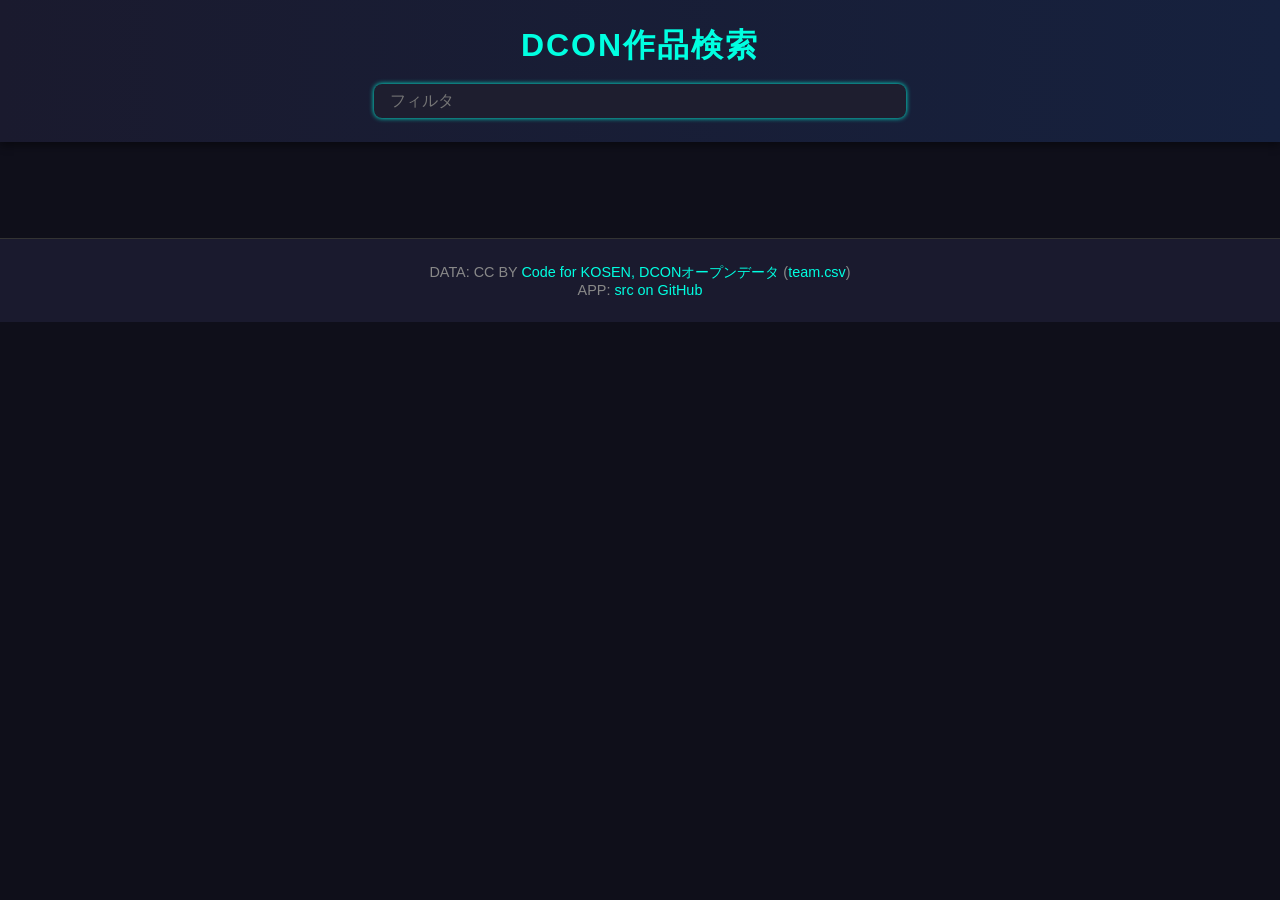
<file: app/index.html>
<!DOCTYPE html><html lang="ja"><head><meta charset="utf-8"><meta name="viewport" content="width=device-width"><link rel="icon" href="data:">
<title>DCON作品検索</title>
<link rel="stylesheet" href="style.css">
</head><body>
<header>
<h1>DCON作品検索</h1>
<input id=infilter placeholder="フィルタ">
</header>

<div id=main></div>

<script type="module">
import { CSV } from "https://code4fukui.github.io/CSV/CSV.js";
import { shuffle } from "https://js.sabae.cc/shuffle.js";

const teams = await CSV.fetchJSON("../data/team.csv");
//console.log(teams.map(i => i.ID));
const tosort = id => {
  const ss = id.split("_");
  const year = parseInt(ss[0].substring(4));
  const num = parseInt(ss[1]);
  return year * 100 - num;
};
teams.sort((a, b) => tosort(b.ID) - tosort(a.ID));
//teams.reverse();
//shuffle(teams);

const isMatch = (obj, key) => {
  key = key.toLowerCase();
  const isMatch2 = (obj) => {
    for (const name in obj) {
      const val = obj[name];
      if (typeof val == "object") {
        return isMatch2(val);
      } else if (val != null && val.toString().toLowerCase().indexOf(key) >= 0) {
        return true;
      }
    }
    return false;
  };
  return isMatch2(obj);
};

const show = () => {
  const key = infilter.value;

  main.innerHTML = "";
  for (const team of teams) {
    if (!isMatch(team, key)) continue;
    const a = document.createElement("a");
    const img = new Image();
    img.src = team.作品画像URL;
    a.appendChild(img);
    const div2 = document.createElement("div");
    a.appendChild(div2);
    const presen = team.プレゼンURL ? ` (<a href=${team.プレゼンURL} target=_blank>動画</a>)` : "";
    div2.innerHTML = `<div>${team.作品名} (${team.ID}) / ${team.高専}${presen}</div>`;
    a.setAttribute("href", team.URL);
    main.appendChild(a);
  }
};
const getHashKeyword = () => decodeURIComponent(location.hash.substring(1));
const setHashKeyword = (key) => {
  if (key) {
    history.replaceState(null, "", `#${encodeURIComponent(key)}`);
  } else {
    history.replaceState(null, "", location.pathname + location.search);
  }
};

infilter.value = getHashKeyword();
infilter.oninput = () => {
  setHashKeyword(infilter.value);
  show();
};
window.onhashchange = () => {
  infilter.value = getHashKeyword();
  show();
};
show();
</script>

<footer>
DATA: CC BY <a href=https://github.com/codeforkosen/dcon-opendata>Code for KOSEN, DCONオープンデータ</a> (<a href=https://codeforkosen.github.io/dcon-opendata/data/team.csv>team.csv</a>)<br>
APP: <a href=https://github.com/codeforkosen/dcon-opendata>src on GitHub</a><br>
</footer>

</body>
</html>
</file>
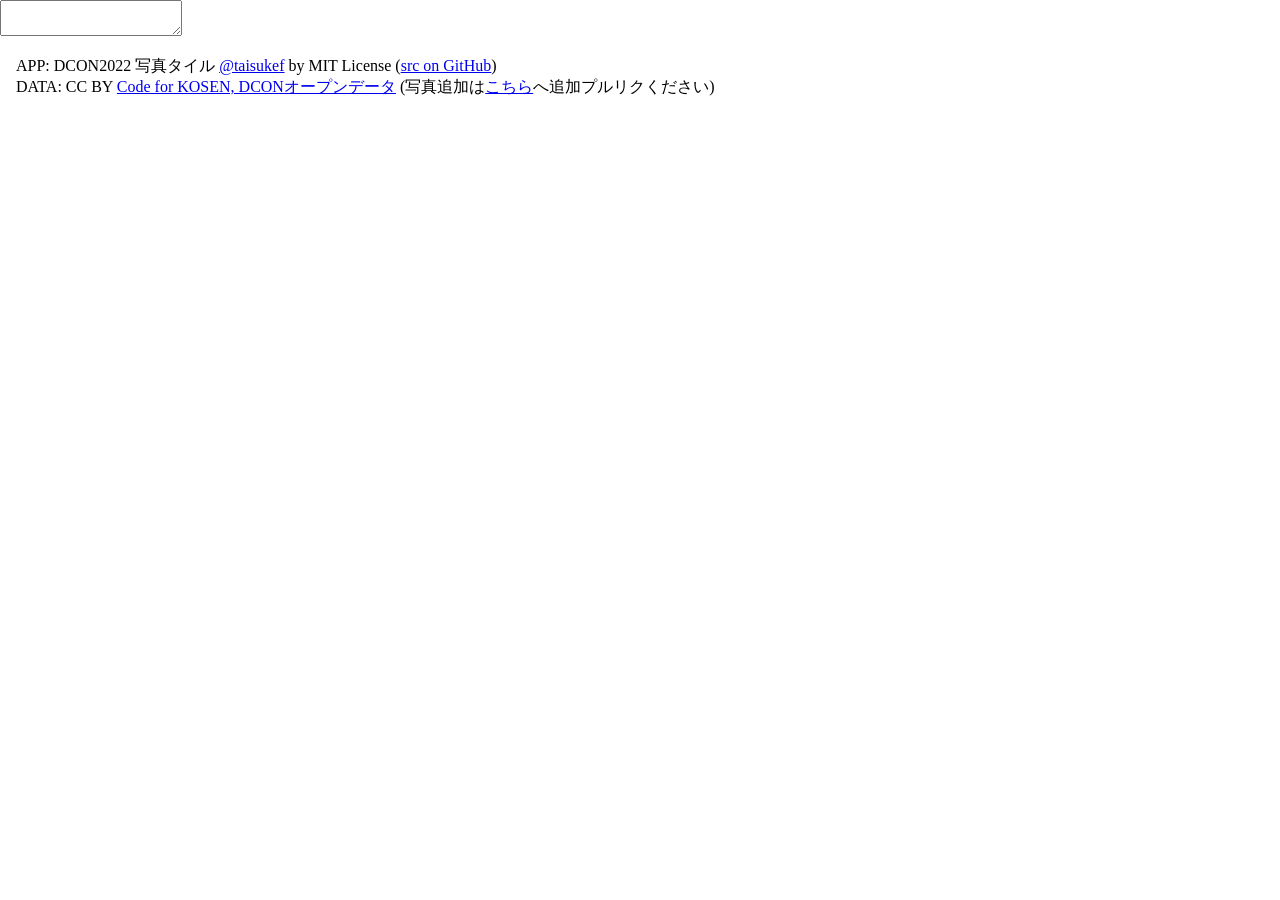
<file: app/photo2022-addtag.html>
<!DOCTYPE html><html lang="ja"><head><meta charset="utf-8"><meta name="viewport" content="width=device-width">
<title>DCON2022 写真タイル</title>
<body>

<div id=main></div>
<textarea id=ta></textarea>

<script type="module">
import { shuffle } from "https://js.sabae.cc/shuffle.js";

const imgs = await (await fetch("../data/2022/img.json")).json();
shuffle(imgs);
for (const img of imgs) {
  const imgc = new Image();
  imgc.src = img.url;
  main.appendChild(imgc);
  imgc.onclick = () => {
    //imgc.requestFullscreen();
    const s = prompt("tag?", img.tags)
    if (s) {
      img.tags = s;
      show();
    }
  };
  const show = () => {
    ta.value = JSON.stringify(imgs, null, 2);
  };
}
</script>

<style>
body {
  margin: 0;
}
#main {
  line-height: 0;
}
img {
  width: 25vw;
  height: 20vw;
  x-object-fit: contain;
  object-fit: cover;
}
footer {
  padding: 1em;
}
</style>

<footer>
APP: DCON2022 写真タイル <a href=https://fukuno.jig.jp/3565>@taisukef</a> by MIT License (<a href=https://github.com/codeforkosen/dcon-opendata>src on GitHub</a>)<br>
DATA: CC BY <a href=https://github.com/codeforkosen/dcon-opendata>Code for KOSEN, DCONオープンデータ</a> (写真追加は<a href=https://github.com/codeforkosen/dcon-opendata/tree/main/data/2022/img>こちら</a>へ追加プルリクください)<br>
</footer>

</body>
</html>
</file>
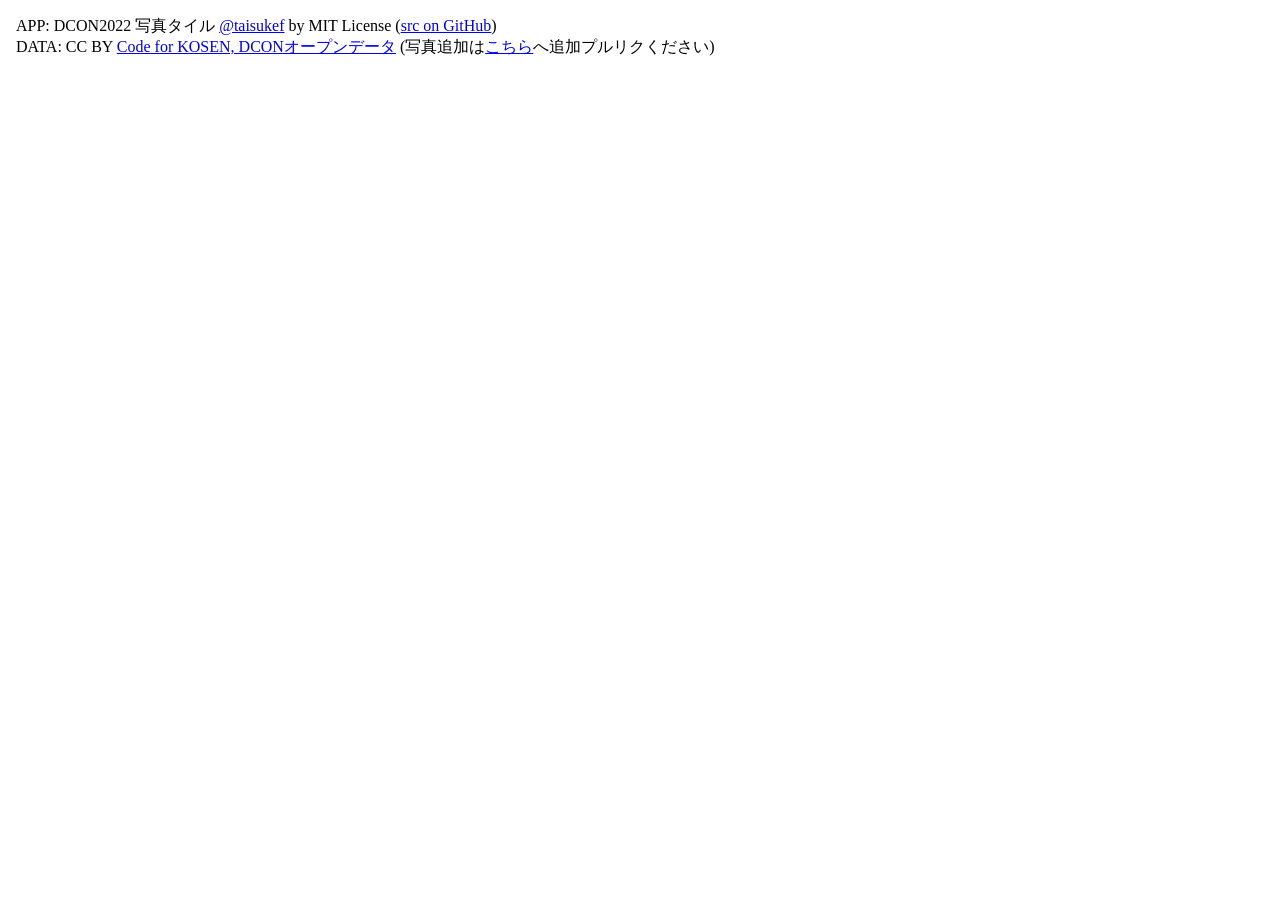
<file: app/photo2022.html>
<!DOCTYPE html><html lang="ja"><head><meta charset="utf-8"><meta name="viewport" content="width=device-width">
<title>DCON2022 写真タイル</title>
<body>

<div id=main></div>

<script type="module">
import { shuffle } from "https://js.sabae.cc/shuffle.js";

const imgs = await (await fetch("../data/2022/img.json")).json();
shuffle(imgs);
for (const img of imgs) {
  const imgc = new Image();
  imgc.src = img.url;
  main.appendChild(imgc);
  imgc.onclick = () => {
    imgc.requestFullscreen();
  };
}
</script>

<style>
body {
  margin: 0;
}
#main {
  line-height: 0;
}
img {
  width: 25vw;
  height: 20vw;
  x-object-fit: contain;
  object-fit: cover;
}
footer {
  padding: 1em;
}
</style>

<footer>
APP: DCON2022 写真タイル <a href=https://fukuno.jig.jp/3565>@taisukef</a> by MIT License (<a href=https://github.com/codeforkosen/dcon-opendata>src on GitHub</a>)<br>
DATA: CC BY <a href=https://github.com/codeforkosen/dcon-opendata>Code for KOSEN, DCONオープンデータ</a> (写真追加は<a href=https://github.com/codeforkosen/dcon-opendata/tree/main/data/2022/img>こちら</a>へ追加プルリクください)<br>
</footer>

</body>
</html>
</file>
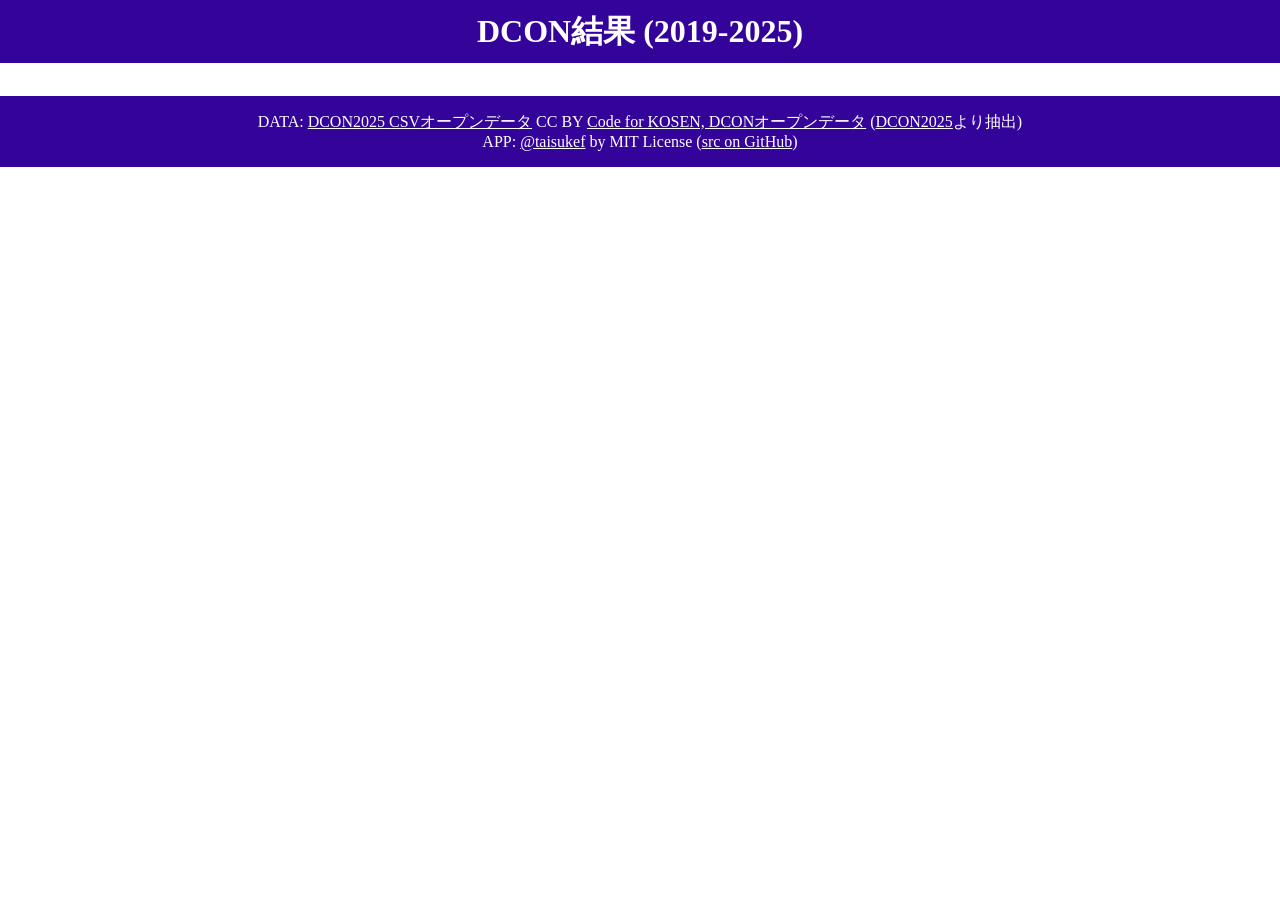
<file: app/result.html>
<!DOCTYPE html><html lang="ja"><head><meta charset="utf-8"><meta name="viewport" content="width=device-width">
<title>DCON結果 (2019-2025)</title>
<body>

<header>
<h1>DCON結果 (2019-2025)</h1>
</header>
<main id=main></main>

<script type="module">
import { CSV } from "https://js.sabae.cc/CSV.js";

const teams0 = await CSV.fetchJSON("../data/team.csv");
const sortname = "企業評価額(億円)";
//const teams = teams0.filter(i => i["投資額(億円)"] == "" && i[sortname] != "");
const teams = teams0.filter(i => i[sortname] != "");

teams.sort((a, b) => {
  const m = parseInt(b[sortname]) - parseInt(a[sortname]);
  if (m != 0) {
    return m;
  }
  return parseInt(b.year) - parseInt(a.year);
});
for (const t of teams) {
  const div = document.createElement("div");
  console.log(t);
  const prize = t.受賞 ? `（<span class=prize>${t.受賞}</span>）` : "";
  const mentor0 = t.メンター ? `${t.メンター} (${t.メンター所属})` : "";
  const mentor = t.メンターURL ? `メンター <a href=${t.メンターURL}>${mentor0}</a>` : mentor0;
  const movie = t.プレゼンURL ? `<div><a href=${t.プレゼンURL} target=dconpresen><span class=video_play></a></span><a class=play href=${t.プレゼンURL} target=dconpresen>プレゼン動画を見る</a></div>` : "";
  div.innerHTML = `
    <h2>DCON${t.year}年 ${t.順位 != "" ? t.順位 + "位 " : ""}${t.作品名}</h2>
    <div class=team>by ${t.チーム名} (${t.高専}) ${mentor}</div>
    <a href=${t.URL}><img src=${t.作品画像URL}><img src=${t.チーム画像URL}></a>
      <!--<a href=${t.メンターURL}><img src=${t.メンター画像URL}></a>-->
      ${movie}
    <div class=result>${t["企業評価額(億円)"] != "" ? `企業評価額 ${t["企業評価額(億円)"]}億円` : ""} ${prize}</div>
  `;
  main.appendChild(div);
}
</script>

<style>
body {
  text-align: center;
  margin: 0;
}
header {
  position: fixed;
  display: block;
  width: 100%;
  top: 0;
  margin: 0;
  padding: 0;
  z-index: 100;
}
h1 {
  display: block;
  margin: 0;
  padding: .3em;
  background-color: #34049a;
  color: white;
}
main {
  margin-top: 6em;
}
.video_play {
  display: inline-block;
  position: relative;
  width: 1em;
  height: 1em;
  border: 0.05em solid currentColor;
  border-radius: 50%;
  color: #f00;
  font-size: 25px;
}
.video_play::before {
  position: absolute;
  top: 50%;
  left: 30%;
  transform: translateY(-50%);
  width: 0px;
  height: 0px;
  border: 0.3em solid transparent;
  border-left: 0.5em solid currentColor;
  box-sizing: border-box;
  content: "";
}
.play {
  margin-left: .5em;
  vertical-align: .5em;
  display: inline-block;
}
.keyword {
  font-weight: bold;
  padding: .2em;
}
.pr {
  padding: .5em;
  font-size: 90%;
  background-color: #f8f8f8;
  margin: .5em;
  text-align: left;
  white-space: pre-wrap;
}
img {
  width: 30vw;
  height: 18vw;
  x-object-fit: contain;
  object-fit: cover;
}
#main a {
  color: #333 !important;
}
footer {
  margin-top: 1em;
  padding: 1em;
  background-color: #34049a;
  color: white;
}
footer a {
  color: white !important;
}
</style>

<footer>
DATA: <a href=https://github.com/codeforkosen/dcon-opendata/blob/main/data/2025/team.json>DCON2025 CSVオープンデータ</a> CC BY <a href=https://github.com/codeforkosen/dcon-opendata>Code for KOSEN, DCONオープンデータ</a> (<a href=https://dcon.ai/2025/>DCON2025</a>より抽出)<br>
APP: <a href=https://fukuno.jig.jp/3930>@taisukef</a> by MIT License (<a href=https://github.com/codeforkosen/dcon-opendata>src on GitHub</a>)<br>
</footer>

</body>
</html>
</file>
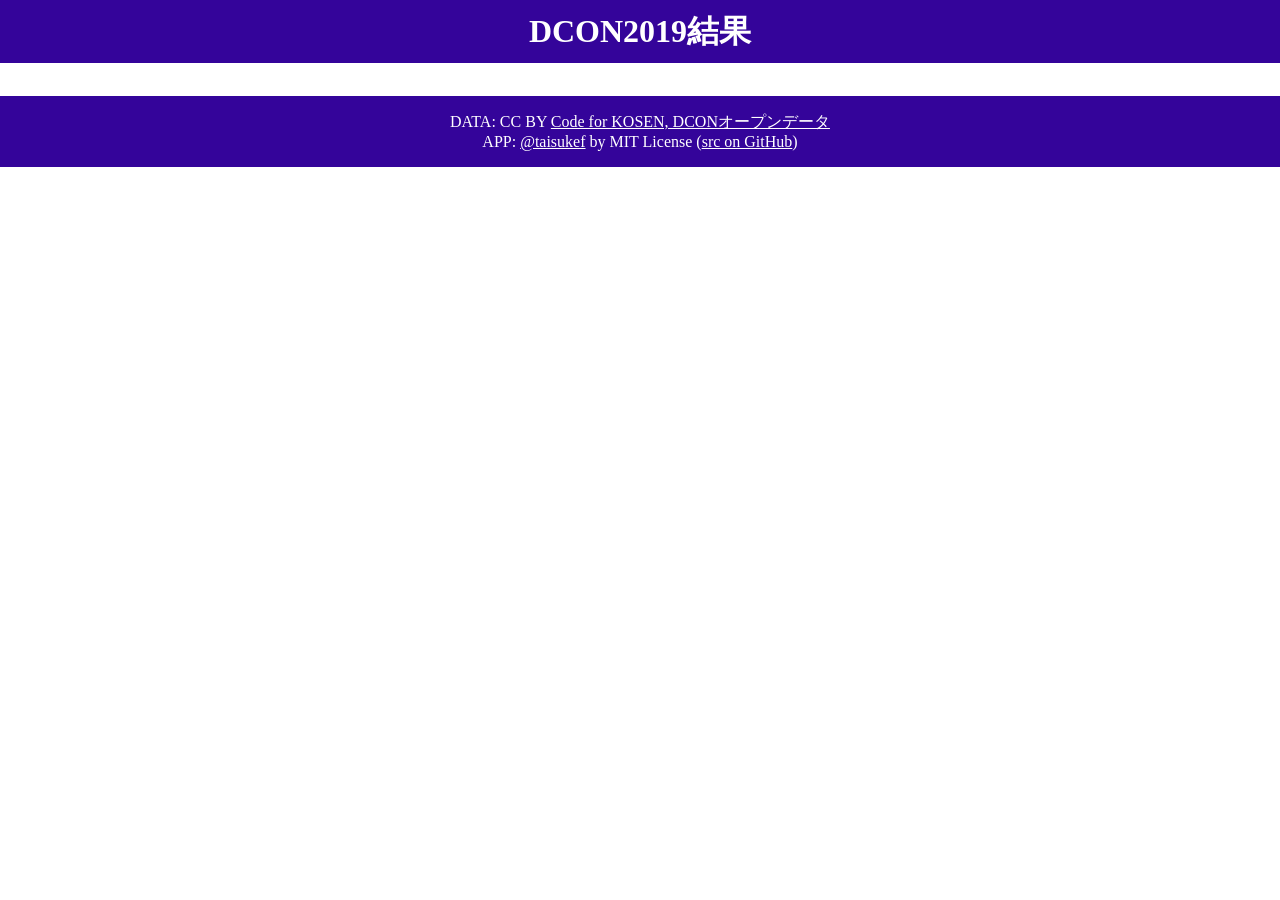
<file: app/result2019.html>
<!DOCTYPE html><html lang="ja"><head><meta charset="utf-8"><meta name="viewport" content="width=device-width">
<title>DCON2019結果</title>
<body>

<header>
<h1>DCON2019結果</h1>
</header>
<main id=main></main>

<script type="module">
import { CSV } from "https://js.sabae.cc/CSV.js";

const teams = await CSV.fetchJSON("../data/2019/team.csv");

teams.sort((a, b) => {
  if (a.順位 == "" && b.順位 == "") return 0;
  if (a.順位 == "" && b.順位 != "") return 1;
  if (a.順位 != "" && b.順位 == "") return -1;
  return parseInt(a.順位) - parseInt(b.順位);
});
for (const t of teams) {
  const div = document.createElement("div");
  console.log(t);
  const prize = t.受賞 ? `（<span class=prize>${t.受賞}</span>）` : "";
  const mentor0 = `${t.メンター} (${t.メンター所属})`;
  const mentor = !t.メンター ? "" : (t.メンターURL ? `メンター <a href=${t.メンターURL}>${mentor0}</a>` : mentor0);
  div.innerHTML = `
    <h2>${t.順位 != "" ? t.順位 + "位 " : ""}${t.作品名}</h2>
    <a href=${t.URL}>
    <div class=team>by ${t.チーム名} (${t.高専}) ${mentor}</div>
    </a>
      <!--<img src=${t.作品画像URL}><img src=${t.チーム画像URL}></a>-->
      <!--<a href=${t.メンターURL}><img src=${t.メンター画像URL}></a>-->
      <!--<div><a href=${t.プレゼンURL} target=dconpresen><span class=video_play></a></span><a class=play href=${t.プレゼンURL} target=dconpresen>プレゼン動画を見る</a></div>-->
    <div class=result>${t["企業評価額(億円)"] != "" ? `企業評価額 ${t["企業評価額(億円)"]}億円` : ""} ${prize}</div>
  `;
  main.appendChild(div);
}
</script>

<style>
body {
  text-align: center;
  margin: 0;
}
header {
  position: fixed;
  display: block;
  width: 100%;
  top: 0;
  margin: 0;
  padding: 0;
  z-index: 100;
}
h1 {
  display: block;
  margin: 0;
  padding: .3em;
  background-color: #34049a;
  color: white;
}
main {
  margin-top: 6em;
}
.video_play {
  display: inline-block;
  position: relative;
  width: 1em;
  height: 1em;
  border: 0.05em solid currentColor;
  border-radius: 50%;
  color: #f00;
  font-size: 25px;
}
.video_play::before {
  position: absolute;
  top: 50%;
  left: 30%;
  transform: translateY(-50%);
  width: 0px;
  height: 0px;
  border: 0.3em solid transparent;
  border-left: 0.5em solid currentColor;
  box-sizing: border-box;
  content: "";
}
.play {
  margin-left: .5em;
  vertical-align: .5em;
  display: inline-block;
}
.keyword {
  font-weight: bold;
  padding: .2em;
}
.pr {
  padding: .5em;
  font-size: 90%;
  background-color: #f8f8f8;
  margin: .5em;
  text-align: left;
  white-space: pre-wrap;
}
img {
  width: 30vw;
  height: 18vw;
  x-object-fit: contain;
  object-fit: cover;
}
#main a {
  color: #333 !important;
}
footer {
  margin-top: 1em;
  padding: 1em;
  background-color: #34049a;
  color: white;
}
footer a {
  color: white !important;
}
</style>

<footer>
DATA: CC BY <a href=https://github.com/codeforkosen/dcon-opendata>Code for KOSEN, DCONオープンデータ</a><br>
APP: <a href=https://fukuno.jig.jp/3930>@taisukef</a> by MIT License (<a href=https://github.com/codeforkosen/dcon-opendata>src on GitHub</a>)<br>
</footer>

</body>
</html>
</file>
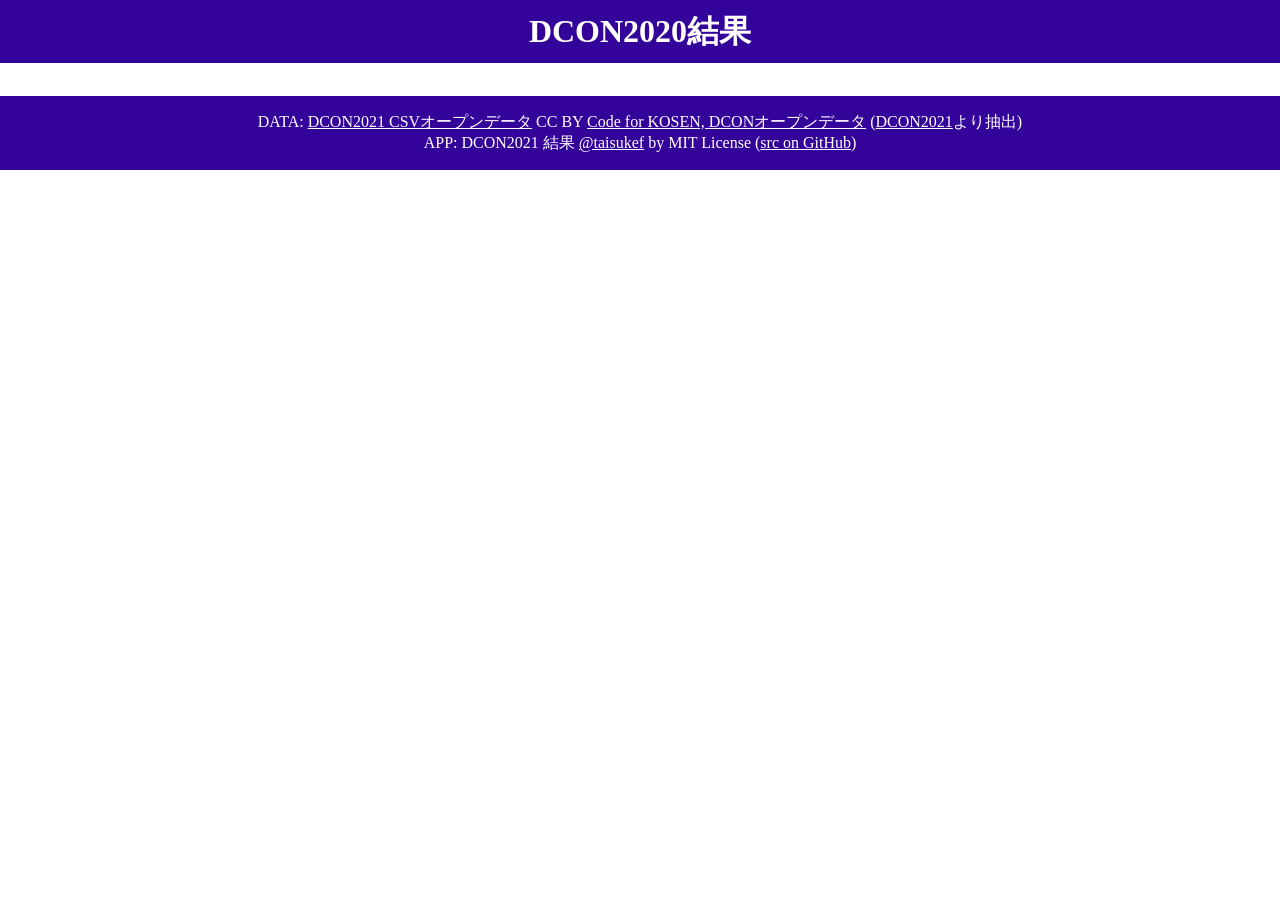
<file: app/result2020.html>
<!DOCTYPE html><html lang="ja"><head><meta charset="utf-8"><meta name="viewport" content="width=device-width">
<title>DCON2020結果</title>
<body>

<header>
<h1>DCON2020結果</h1>
</header>
<main id=main></main>

<script type="module">
import { CSV } from "https://js.sabae.cc/CSV.js";

const teams = await CSV.fetchJSON("../data/2020/team.csv");

teams.sort((a, b) => {
  if (a.順位 == "" && b.順位 == "") return 0;
  if (a.順位 == "" && b.順位 != "") return 1;
  if (a.順位 != "" && b.順位 == "") return -1;
  return parseInt(a.順位) - parseInt(b.順位);
});
for (const t of teams) {
  const div = document.createElement("div");
  console.log(t);
  const prize = t.受賞 ? `（<span class=prize>${t.受賞}</span>）` : "";
  const mentor0 = `${t.メンター} (${t.メンター所属})`;
  const mentor = !t.メンター ? "" : (t.メンターURL ? `メンター <a href=${t.メンターURL}>${mentor0}</a>` : mentor0);
  div.innerHTML = `
    <h2>${t.順位 != "" ? t.順位 + "位 " : ""}${t.作品名}</h2>
    <a href=${t.URL}>
    <div class=team>by ${t.チーム名} (${t.高専}) ${mentor}</div>
    </a>
      <!--<img src=${t.作品画像URL}><img src=${t.チーム画像URL}></a>-->
      <!--<a href=${t.メンターURL}><img src=${t.メンター画像URL}></a>-->
      <!--<div><a href=${t.プレゼンURL} target=dconpresen><span class=video_play></a></span><a class=play href=${t.プレゼンURL} target=dconpresen>プレゼン動画を見る</a></div>-->
    <div class=result>${t["企業評価額(億円)"] != "" ? `企業評価額 ${t["企業評価額(億円)"]}億円` : ""} ${prize}</div>
  `;
  main.appendChild(div);
}
</script>

<style>
body {
  text-align: center;
  margin: 0;
}
header {
  position: fixed;
  display: block;
  width: 100%;
  top: 0;
  margin: 0;
  padding: 0;
  z-index: 100;
}
h1 {
  display: block;
  margin: 0;
  padding: .3em;
  background-color: #34049a;
  color: white;
}
main {
  margin-top: 6em;
}
.video_play {
  display: inline-block;
  position: relative;
  width: 1em;
  height: 1em;
  border: 0.05em solid currentColor;
  border-radius: 50%;
  color: #f00;
  font-size: 25px;
}
.video_play::before {
  position: absolute;
  top: 50%;
  left: 30%;
  transform: translateY(-50%);
  width: 0px;
  height: 0px;
  border: 0.3em solid transparent;
  border-left: 0.5em solid currentColor;
  box-sizing: border-box;
  content: "";
}
.play {
  margin-left: .5em;
  vertical-align: .5em;
  display: inline-block;
}
.keyword {
  font-weight: bold;
  padding: .2em;
}
.pr {
  padding: .5em;
  font-size: 90%;
  background-color: #f8f8f8;
  margin: .5em;
  text-align: left;
  white-space: pre-wrap;
}
img {
  width: 30vw;
  height: 18vw;
  x-object-fit: contain;
  object-fit: cover;
}
#main a {
  color: #333 !important;
}
footer {
  margin-top: 1em;
  padding: 1em;
  background-color: #34049a;
  color: white;
}
footer a {
  color: white !important;
}
</style>

<footer>
DATA: <a href=https://github.com/codeforkosen/dcon-opendata/blob/main/data/2021/team.json>DCON2021 CSVオープンデータ</a> CC BY <a href=https://github.com/codeforkosen/dcon-opendata>Code for KOSEN, DCONオープンデータ</a> (<a href=https://dcon.ai/2021/>DCON2021</a>より抽出)<br>
APP: DCON2021 結果 <a href=https://fukuno.jig.jp/3930>@taisukef</a> by MIT License (<a href=https://github.com/codeforkosen/dcon-opendata>src on GitHub</a>)<br>
</footer>

</body>
</html>
</file>
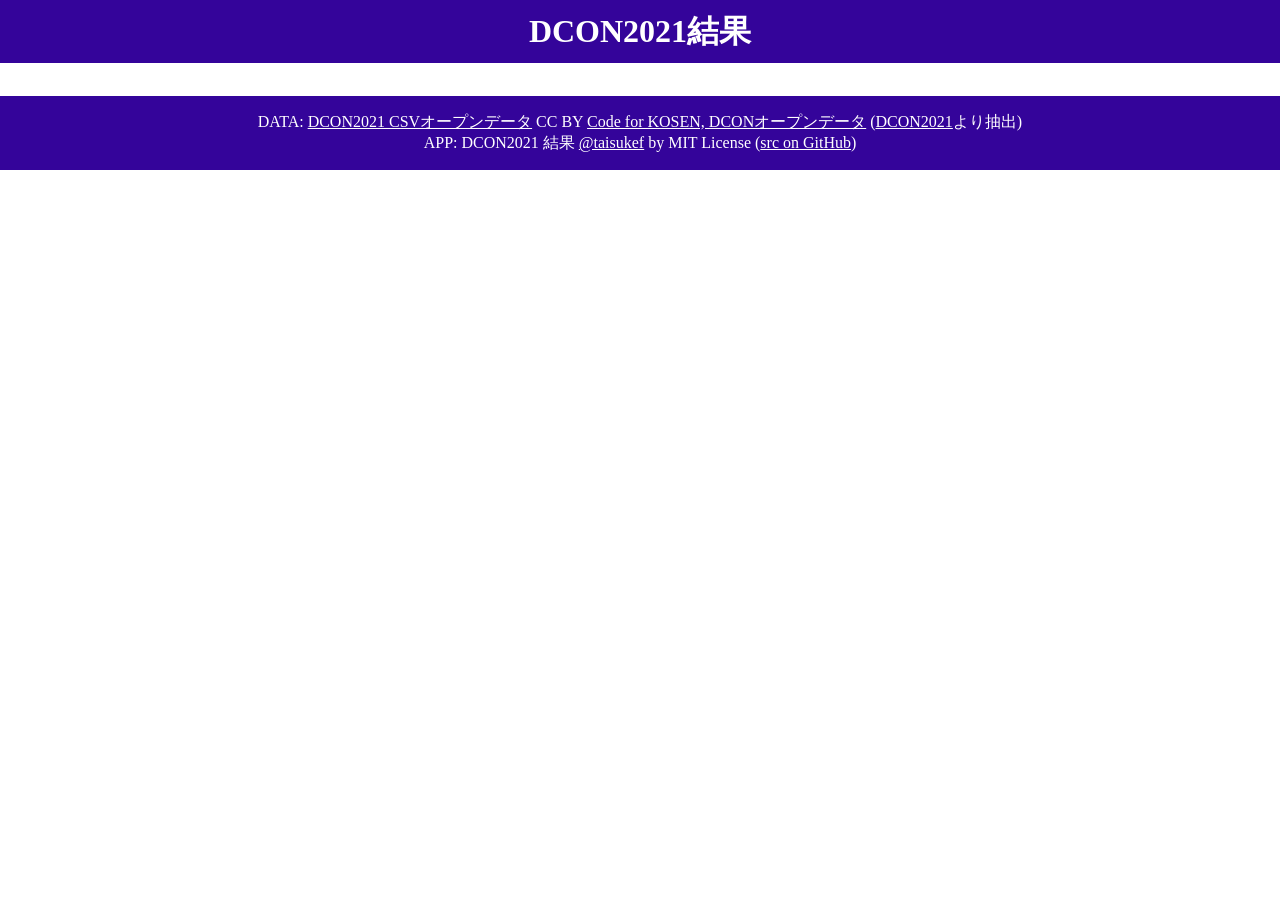
<file: app/result2021.html>
<!DOCTYPE html><html lang="ja"><head><meta charset="utf-8"><meta name="viewport" content="width=device-width">
<title>DCON2021結果</title>
<body>

<header>
<h1>DCON2021結果</h1>
</header>
<main id=main></main>

<script type="module">
import { CSV } from "https://js.sabae.cc/CSV.js";

const teams = await CSV.fetchJSON("../data/2021/team.csv");

teams.sort((a, b) => {
  if (a.順位 == "" && b.順位 == "") return 0;
  if (a.順位 == "" && b.順位 != "") return 1;
  if (a.順位 != "" && b.順位 == "") return -1;
  return parseInt(a.順位) - parseInt(b.順位);
});
for (const t of teams) {
  const div = document.createElement("div");
  console.log(t);
  const prize = t.受賞 ? `（<span class=prize>${t.受賞}</span>）` : "";
  const mentor0 = `${t.メンター} (${t.メンター所属})`;
  const mentor = !t.メンター ? "" : (t.メンターURL ? `メンター <a href=${t.メンターURL}>${mentor0}</a>` : "メンター " + mentor0);
  div.innerHTML = `
    <h2>${t.順位 != "" ? t.順位 + "位 " : ""}${t.作品名}</h2>
    <div class=team>by ${t.チーム名} (${t.高専}) ${mentor}</div>
    <a href=${t.URL}><img src=${t.作品画像URL}><img src=${t.チーム画像URL}></a>
      <!--<a href=${t.メンターURL}><img src=${t.メンター画像URL}></a>-->
      <div><a href=${t.プレゼンURL} target=dconpresen><span class=video_play></a></span><a class=play href=${t.プレゼンURL} target=dconpresen>プレゼン動画を見る</a></div>
    <div class=result>${t["企業評価額(億円)"] != "" ? `企業評価額 ${t["企業評価額(億円)"]}億円` : ""} ${prize}</div>
  `;
  main.appendChild(div);
}
</script>

<style>
body {
  text-align: center;
  margin: 0;
}
header {
  position: fixed;
  display: block;
  width: 100%;
  top: 0;
  margin: 0;
  padding: 0;
  z-index: 100;
}
h1 {
  display: block;
  margin: 0;
  padding: .3em;
  background-color: #34049a;
  color: white;
}
main {
  margin-top: 6em;
}
.video_play {
  display: inline-block;
  position: relative;
  width: 1em;
  height: 1em;
  border: 0.05em solid currentColor;
  border-radius: 50%;
  color: #f00;
  font-size: 25px;
}
.video_play::before {
  position: absolute;
  top: 50%;
  left: 30%;
  transform: translateY(-50%);
  width: 0px;
  height: 0px;
  border: 0.3em solid transparent;
  border-left: 0.5em solid currentColor;
  box-sizing: border-box;
  content: "";
}
.play {
  margin-left: .5em;
  vertical-align: .5em;
  display: inline-block;
}
.keyword {
  font-weight: bold;
  padding: .2em;
}
.pr {
  padding: .5em;
  font-size: 90%;
  background-color: #f8f8f8;
  margin: .5em;
  text-align: left;
  white-space: pre-wrap;
}
img {
  width: 30vw;
  height: 18vw;
  x-object-fit: contain;
  object-fit: cover;
}
#main a {
  color: #333 !important;
}
footer {
  margin-top: 1em;
  padding: 1em;
  background-color: #34049a;
  color: white;
}
footer a {
  color: white !important;
}
</style>

<footer>
DATA: <a href=https://github.com/codeforkosen/dcon-opendata/blob/main/data/2021/team.json>DCON2021 CSVオープンデータ</a> CC BY <a href=https://github.com/codeforkosen/dcon-opendata>Code for KOSEN, DCONオープンデータ</a> (<a href=https://dcon.ai/2021/>DCON2021</a>より抽出)<br>
APP: DCON2021 結果 <a href=https://fukuno.jig.jp/3930>@taisukef</a> by MIT License (<a href=https://github.com/codeforkosen/dcon-opendata>src on GitHub</a>)<br>
</footer>

</body>
</html>
</file>
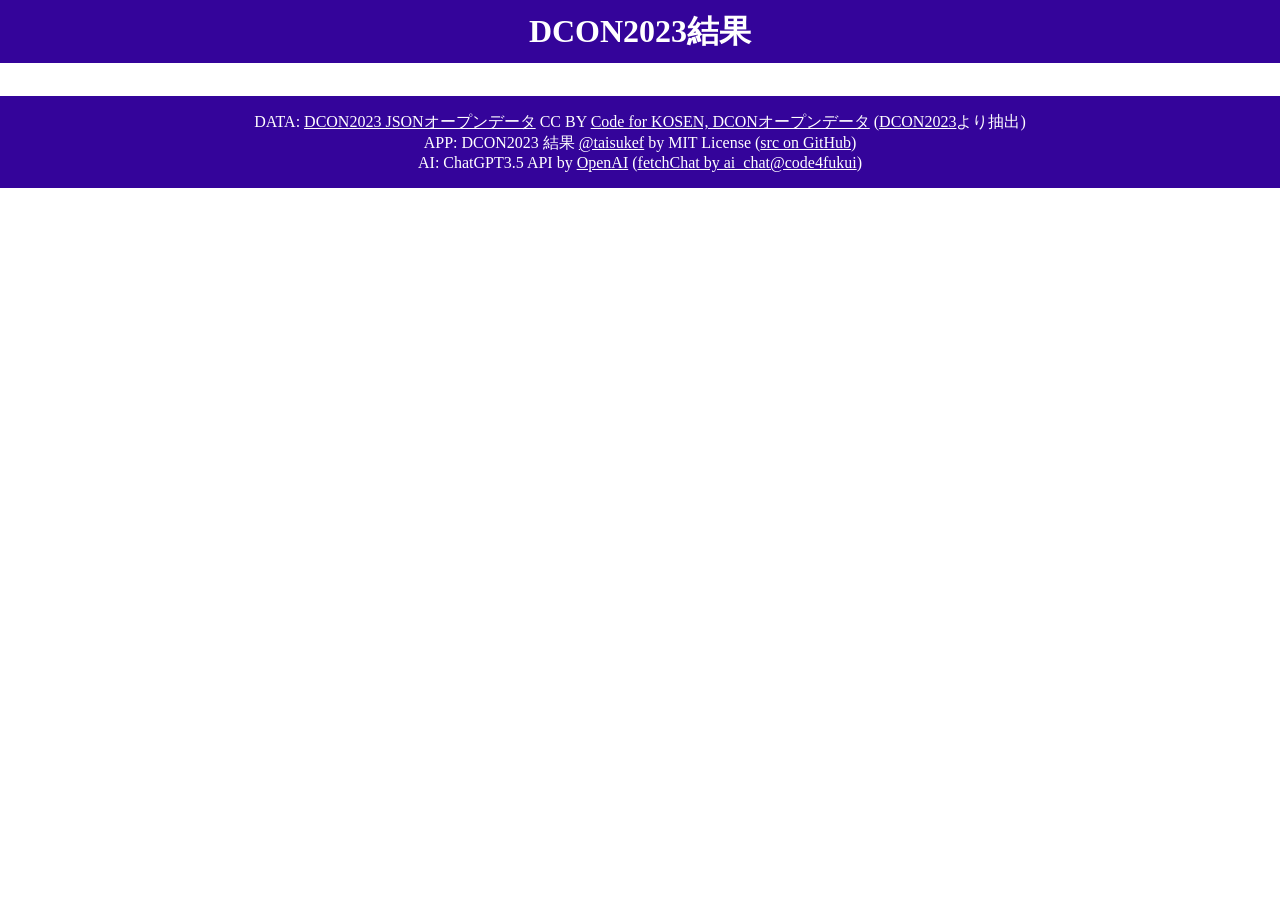
<file: app/result2023.html>
<!DOCTYPE html><html lang="ja"><head><meta charset="utf-8"><meta name="viewport" content="width=device-width">
<title>DCON2023 結果</title>
<body>

<header>
<h1>DCON2023結果</h1>
</header>
<main id=main></main>

<script type="module">
import { CSV } from "https://js.sabae.cc/CSV.js";

//const teams = await (await fetch("../data/2023/team.json")).json();
const teams = await CSV.fetchJSON("../data/2023/team.csv");
const prs = await CSV.fetchJSON("../data/2023/team_pr_by_AI.csv");
const keywords = await CSV.fetchJSON("../data/2023/team_keywoard_by_AI.csv");

teams.sort((a, b) => parseInt(a.順位) - parseInt(b.順位));
for (const t of teams) {
  const pr = prs.find(p => p.ID == t.ID).PR;
  const keyword = keywords.find(p => p.ID == t.ID).keyword;

  const div = document.createElement("div");
  console.log(t);
  const prize = t.受賞 ? `（<span class=prize>${t.受賞}</span>）` : "";
  div.innerHTML = `
    <h2>${t.順位}位 ${t.作品名}</h2>
    <div class=team>by ${t.チーム名} (${t.高専}) メンター <a href=${t.メンターURL}>${t.メンター} (${t.メンター所属})</a></div>
    <a href=${t.URL}><img src=${t.作品画像URL}><img src=${t.チーム画像URL}></a><a href=${t.メンターURL}><img src=${t.メンター画像URL}></a>
    <div><a href=${t.プレゼンURL} target=dconpresen><span class=video_play></a></span><a class=play href=${t.プレゼンURL} target=dconpresen>プレゼン動画を見る</a></div>
    <div class=result>企業評価額 ${t["企業評価額(億円)"]}億円 ${prize}</div>
    <div class=keyword>キーワード by ChatGPT: ${keyword}</div>
    <div class=pr>高専生向けPR文章 by ChatGPT: ${pr}</div>
  `;
  main.appendChild(div);
}
</script>

<style>
body {
  text-align: center;
  margin: 0;
}
header {
  position: fixed;
  display: block;
  width: 100%;
  top: 0;
  margin: 0;
  padding: 0;
  z-index: 100;
}
h1 {
  display: block;
  margin: 0;
  padding: .3em;
  background-color: #34049a;
  color: white;
}
main {
  margin-top: 6em;
}
.video_play {
  display: inline-block;
  position: relative;
  width: 1em;
  height: 1em;
  border: 0.05em solid currentColor;
  border-radius: 50%;
  color: #f00;
  font-size: 25px;
}
.video_play::before {
  position: absolute;
  top: 50%;
  left: 30%;
  transform: translateY(-50%);
  width: 0px;
  height: 0px;
  border: 0.3em solid transparent;
  border-left: 0.5em solid currentColor;
  box-sizing: border-box;
  content: "";
}
.play {
  margin-left: .5em;
  vertical-align: .5em;
  display: inline-block;
}
.keyword {
  font-weight: bold;
  padding: .2em;
}
.pr {
  padding: .5em;
  font-size: 90%;
  background-color: #f8f8f8;
  margin: .5em;
  text-align: left;
  white-space: pre-wrap;
}
img {
  width: 30vw;
  height: 18vw;
  x-object-fit: contain;
  object-fit: cover;
}
#main a {
  color: #333 !important;
}
footer {
  margin-top: 1em;
  padding: 1em;
  background-color: #34049a;
  color: white;
}
footer a {
  color: white !important;
}
</style>

<footer>
DATA: <a href=https://github.com/codeforkosen/dcon-opendata/blob/main/data/2023/team.json>DCON2023 JSONオープンデータ</a> CC BY <a href=https://github.com/codeforkosen/dcon-opendata>Code for KOSEN, DCONオープンデータ</a> (<a href=https://dcon.ai/2023/>DCON2023</a>より抽出)<br>
APP: DCON2023 結果 <a href=https://fukuno.jig.jp/3930>@taisukef</a> by MIT License (<a href=https://github.com/codeforkosen/dcon-opendata>src on GitHub</a>)<br>
AI: ChatGPT3.5 API by <a href=https://openai.com/>OpenAI</a> (<a href=https://github.com/code4fukui/ai_chat>fetchChat by ai_chat@code4fukui</a>)<br>
</footer>

</body>
</html>
</file>
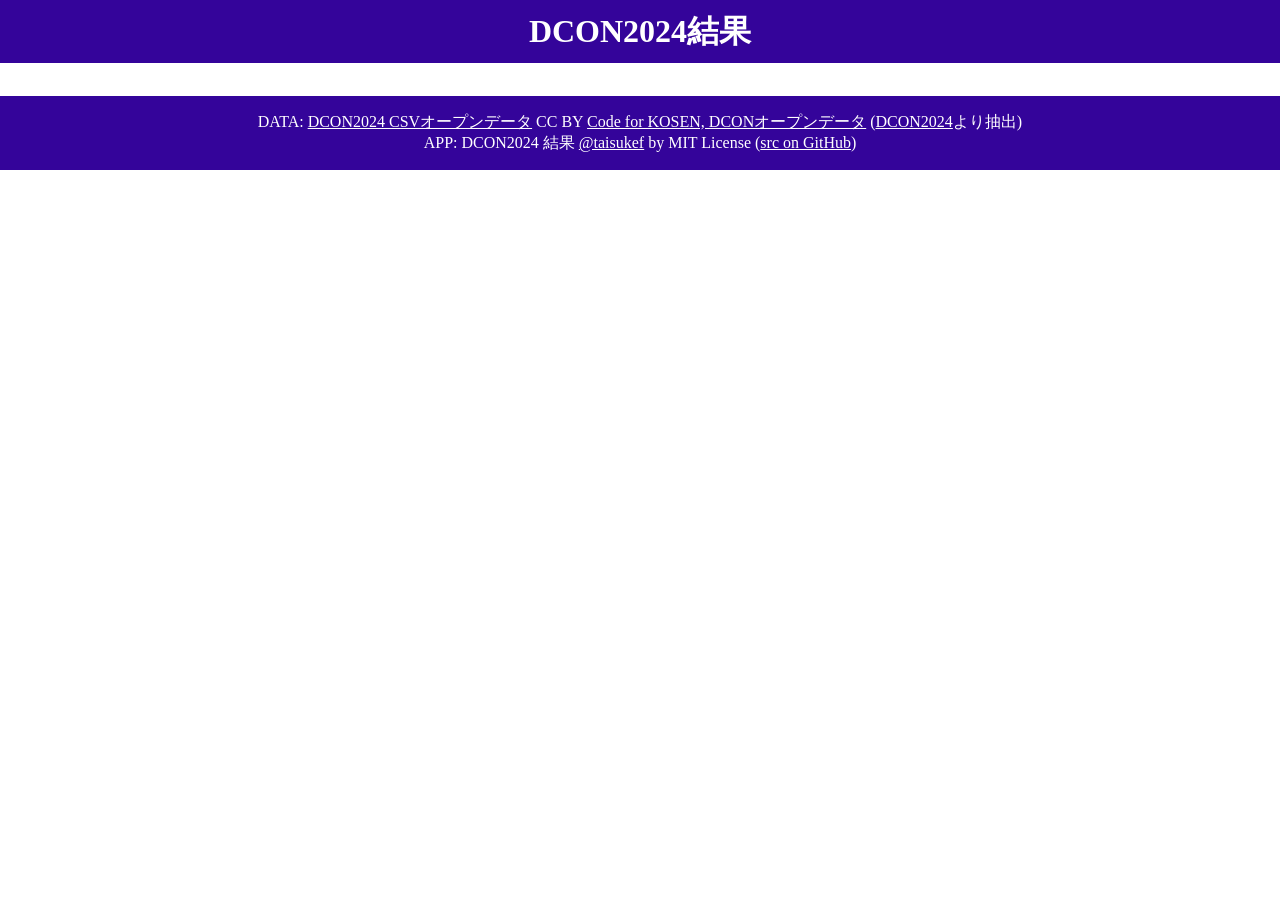
<file: app/result2024.html>
<!DOCTYPE html><html lang="ja"><head><meta charset="utf-8"><meta name="viewport" content="width=device-width">
<title>DCON2024 結果</title>
<body>

<header>
<h1>DCON2024結果</h1>
</header>
<main id=main></main>

<script type="module">
import { CSV } from "https://js.sabae.cc/CSV.js";

const teams = await CSV.fetchJSON("../data/2024/team.csv");

teams.sort((a, b) => {
  if (a.順位 == "" && b.順位 == "") return 0;
  if (a.順位 == "" && b.順位 != "") return 1;
  if (a.順位 != "" && b.順位 == "") return -1;
  return parseInt(a.順位) - parseInt(b.順位);
});
for (const t of teams) {
  const div = document.createElement("div");
  console.log(t);
  const prize = t.受賞 ? `（<span class=prize>${t.受賞}</span>）` : "";
  div.innerHTML = `
    <h2>${t.順位 != "" ? t.順位 + "位 " : ""}${t.作品名}</h2>
    <div class=team>by ${t.チーム名} (${t.高専}) メンター <a href=${t.メンターURL}>${t.メンター} (${t.メンター所属})</a></div>
    <a href=${t.URL}><img src=${t.作品画像URL}><img src=${t.チーム画像URL}></a>
      <!--<a href=${t.メンターURL}><img src=${t.メンター画像URL}></a>-->
    <!--
      <div><a href=${t.プレゼンURL} target=dconpresen><span class=video_play></a></span><a class=play href=${t.プレゼンURL} target=dconpresen>プレゼン動画を見る</a></div>
    -->
    <div class=result>${t["企業評価額(億円)"] != "" ? `企業評価額 ${t["企業評価額(億円)"]}億円` : ""} ${prize}</div>
  `;
  main.appendChild(div);
}
</script>

<style>
body {
  text-align: center;
  margin: 0;
}
header {
  position: fixed;
  display: block;
  width: 100%;
  top: 0;
  margin: 0;
  padding: 0;
  z-index: 100;
}
h1 {
  display: block;
  margin: 0;
  padding: .3em;
  background-color: #34049a;
  color: white;
}
main {
  margin-top: 6em;
}
.video_play {
  display: inline-block;
  position: relative;
  width: 1em;
  height: 1em;
  border: 0.05em solid currentColor;
  border-radius: 50%;
  color: #f00;
  font-size: 25px;
}
.video_play::before {
  position: absolute;
  top: 50%;
  left: 30%;
  transform: translateY(-50%);
  width: 0px;
  height: 0px;
  border: 0.3em solid transparent;
  border-left: 0.5em solid currentColor;
  box-sizing: border-box;
  content: "";
}
.play {
  margin-left: .5em;
  vertical-align: .5em;
  display: inline-block;
}
.keyword {
  font-weight: bold;
  padding: .2em;
}
.pr {
  padding: .5em;
  font-size: 90%;
  background-color: #f8f8f8;
  margin: .5em;
  text-align: left;
  white-space: pre-wrap;
}
img {
  width: 30vw;
  height: 18vw;
  x-object-fit: contain;
  object-fit: cover;
}
#main a {
  color: #333 !important;
}
footer {
  margin-top: 1em;
  padding: 1em;
  background-color: #34049a;
  color: white;
}
footer a {
  color: white !important;
}
</style>

<footer>
DATA: <a href=https://github.com/codeforkosen/dcon-opendata/blob/main/data/2024/team.json>DCON2024 CSVオープンデータ</a> CC BY <a href=https://github.com/codeforkosen/dcon-opendata>Code for KOSEN, DCONオープンデータ</a> (<a href=https://dcon.ai/2024/>DCON2024</a>より抽出)<br>
APP: DCON2024 結果 <a href=https://fukuno.jig.jp/3930>@taisukef</a> by MIT License (<a href=https://github.com/codeforkosen/dcon-opendata>src on GitHub</a>)<br>
</footer>

</body>
</html>
</file>
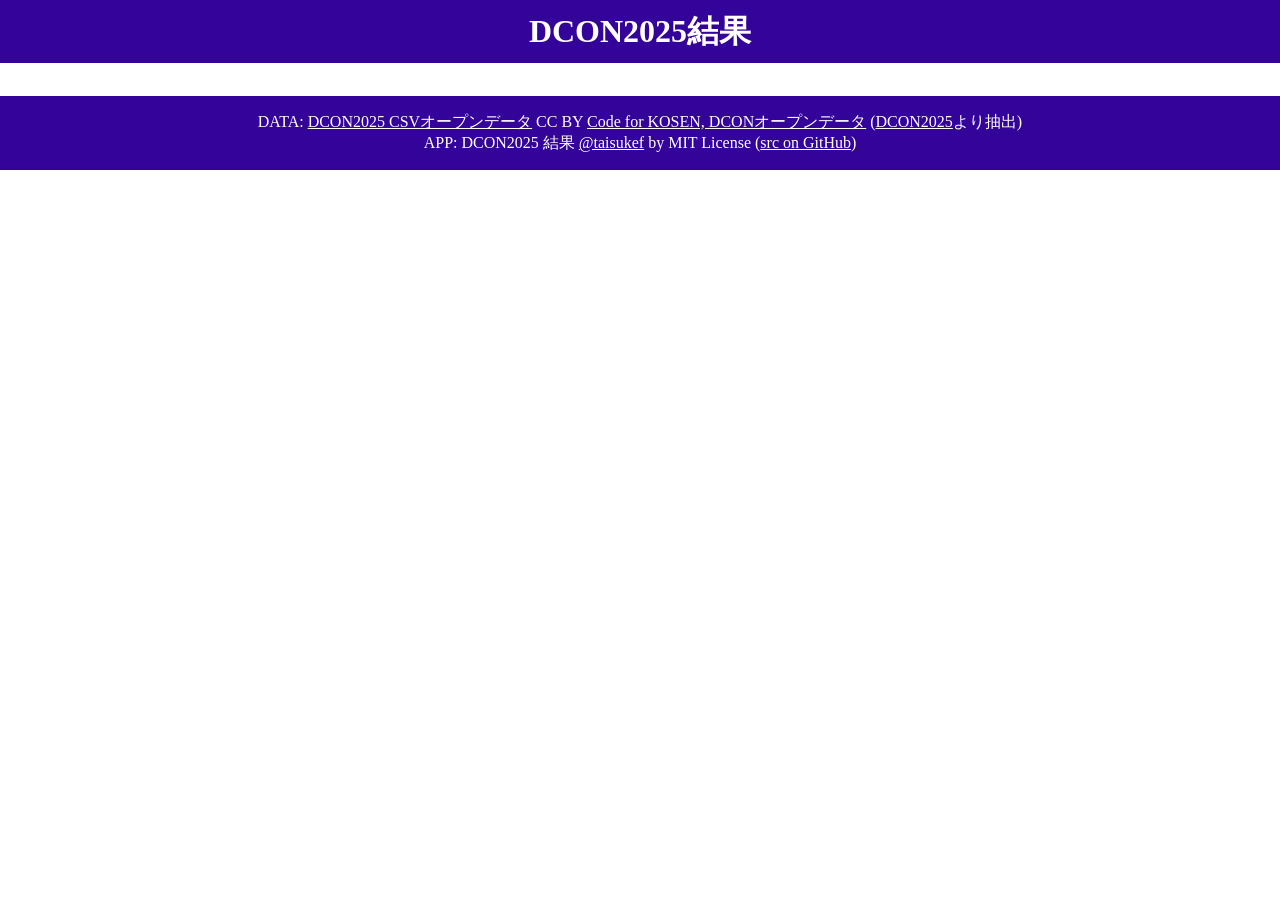
<file: app/result2025.html>
<!DOCTYPE html><html lang="ja"><head><meta charset="utf-8"><meta name="viewport" content="width=device-width">
<title>DCON2025 結果</title>
<body>

<header>
<h1>DCON2025結果</h1>
</header>
<main id=main></main>

<script type="module">
import { CSV } from "https://js.sabae.cc/CSV.js";

const teams = await CSV.fetchJSON("../data/2025/team.csv");

teams.sort((a, b) => {
  if (a.順位 == "" && b.順位 == "") return 0;
  if (a.順位 == "" && b.順位 != "") return 1;
  if (a.順位 != "" && b.順位 == "") return -1;
  return parseInt(a.順位) - parseInt(b.順位);
});
for (const t of teams) {
  const div = document.createElement("div");
  console.log(t);
  const prize = t.受賞 ? `（<span class=prize>${t.受賞}</span>）` : "";
  const mentor0 = `${t.メンター} (${t.メンター所属})`;
  const mentor = t.メンターURL ? `<a href=${t.メンターURL}>${mentor0}</a>` : mentor0;
  div.innerHTML = `
    <h2>${t.順位 != "" ? t.順位 + "位 " : ""}${t.作品名}</h2>
    <div class=team>by ${t.チーム名} (${t.高専}) メンター ${mentor}</div>
    <a href=${t.URL}><img src=${t.作品画像URL}><img src=${t.チーム画像URL}></a>
      <!--<a href=${t.メンターURL}><img src=${t.メンター画像URL}></a>-->
      <div><a href=${t.プレゼンURL} target=dconpresen><span class=video_play></a></span><a class=play href=${t.プレゼンURL} target=dconpresen>プレゼン動画を見る</a></div>
    <div class=result>${t["企業評価額(億円)"] != "" ? `企業評価額 ${t["企業評価額(億円)"]}億円` : ""} ${prize}</div>
  `;
  main.appendChild(div);
}
</script>

<style>
body {
  text-align: center;
  margin: 0;
}
header {
  position: fixed;
  display: block;
  width: 100%;
  top: 0;
  margin: 0;
  padding: 0;
  z-index: 100;
}
h1 {
  display: block;
  margin: 0;
  padding: .3em;
  background-color: #34049a;
  color: white;
}
main {
  margin-top: 6em;
}
.video_play {
  display: inline-block;
  position: relative;
  width: 1em;
  height: 1em;
  border: 0.05em solid currentColor;
  border-radius: 50%;
  color: #f00;
  font-size: 25px;
}
.video_play::before {
  position: absolute;
  top: 50%;
  left: 30%;
  transform: translateY(-50%);
  width: 0px;
  height: 0px;
  border: 0.3em solid transparent;
  border-left: 0.5em solid currentColor;
  box-sizing: border-box;
  content: "";
}
.play {
  margin-left: .5em;
  vertical-align: .5em;
  display: inline-block;
}
.keyword {
  font-weight: bold;
  padding: .2em;
}
.pr {
  padding: .5em;
  font-size: 90%;
  background-color: #f8f8f8;
  margin: .5em;
  text-align: left;
  white-space: pre-wrap;
}
img {
  width: 30vw;
  height: 18vw;
  x-object-fit: contain;
  object-fit: cover;
}
#main a {
  color: #333 !important;
}
footer {
  margin-top: 1em;
  padding: 1em;
  background-color: #34049a;
  color: white;
}
footer a {
  color: white !important;
}
</style>

<footer>
DATA: <a href=https://github.com/codeforkosen/dcon-opendata/blob/main/data/2025/team.json>DCON2025 CSVオープンデータ</a> CC BY <a href=https://github.com/codeforkosen/dcon-opendata>Code for KOSEN, DCONオープンデータ</a> (<a href=https://dcon.ai/2025/>DCON2025</a>より抽出)<br>
APP: DCON2025 結果 <a href=https://fukuno.jig.jp/3930>@taisukef</a> by MIT License (<a href=https://github.com/codeforkosen/dcon-opendata>src on GitHub</a>)<br>
</footer>

</body>
</html>
</file>
<file: app/style.css>
body {
  font-family: 'Helvetica Neue', sans-serif;
  background: #0f0f1a;
  color: #fff;
  margin: 0;
  padding: 0;
}

header {
  background: linear-gradient(90deg, #1a1a2e, #16213e);
  padding: 1.5rem;
  text-align: center;
  box-shadow: 0 4px 8px rgba(0,0,0,0.4);
}

header h1 {
  margin: 0 0 1rem;
  font-size: 2rem;
  color: #00ffe1;
  letter-spacing: 2px;
}

#infilter {
  padding: 0.5rem 1rem;
  font-size: 1rem;
  width: 80%;
  max-width: 500px;
  border-radius: 8px;
  border: none;
  background: #1e1e2f;
  color: #00ffe1;
  outline: none;
  box-shadow: 0 0 5px #00ffe1;
}

#main {
  display: grid;
  grid-template-columns: repeat(auto-fit, minmax(250px, 1fr));
  gap: 1.5rem;
  padding: 2rem;
}

#main > a {
  background: #1c1c2b;
  border-radius: 12px;
  overflow: hidden;
  text-decoration: none;
  color: #fff;
  transition: transform 0.3s, box-shadow 0.3s;
  box-shadow: 0 4px 10px rgba(0,0,0,0.5);
  display: flex;
  flex-direction: column;
}

#main div > a {
  color: white !important;
}

#main a:hover {
  transform: scale(1.05);
  box-shadow: 0 6px 20px #00ffe1;
}

#main a img {
  width: 100%;
  height: 160px;
  object-fit: cover;
  border-bottom: 1px solid #333;
}

#main a div {
  padding: 1rem;
  font-size: 1rem;
  text-align: center;
}

footer {
  background: #1a1a2e;
  color: #888;
  text-align: center;
  font-size: 0.9rem;
  padding: 1.5rem;
  border-top: 1px solid #333;
  margin-top: 2rem;
}

footer a {
  color: #00ffe1;
  text-decoration: none;
  transition: color 0.3s;
}

footer a:hover {
  color: #ffffff;
  text-decoration: underline;
}
</file>
